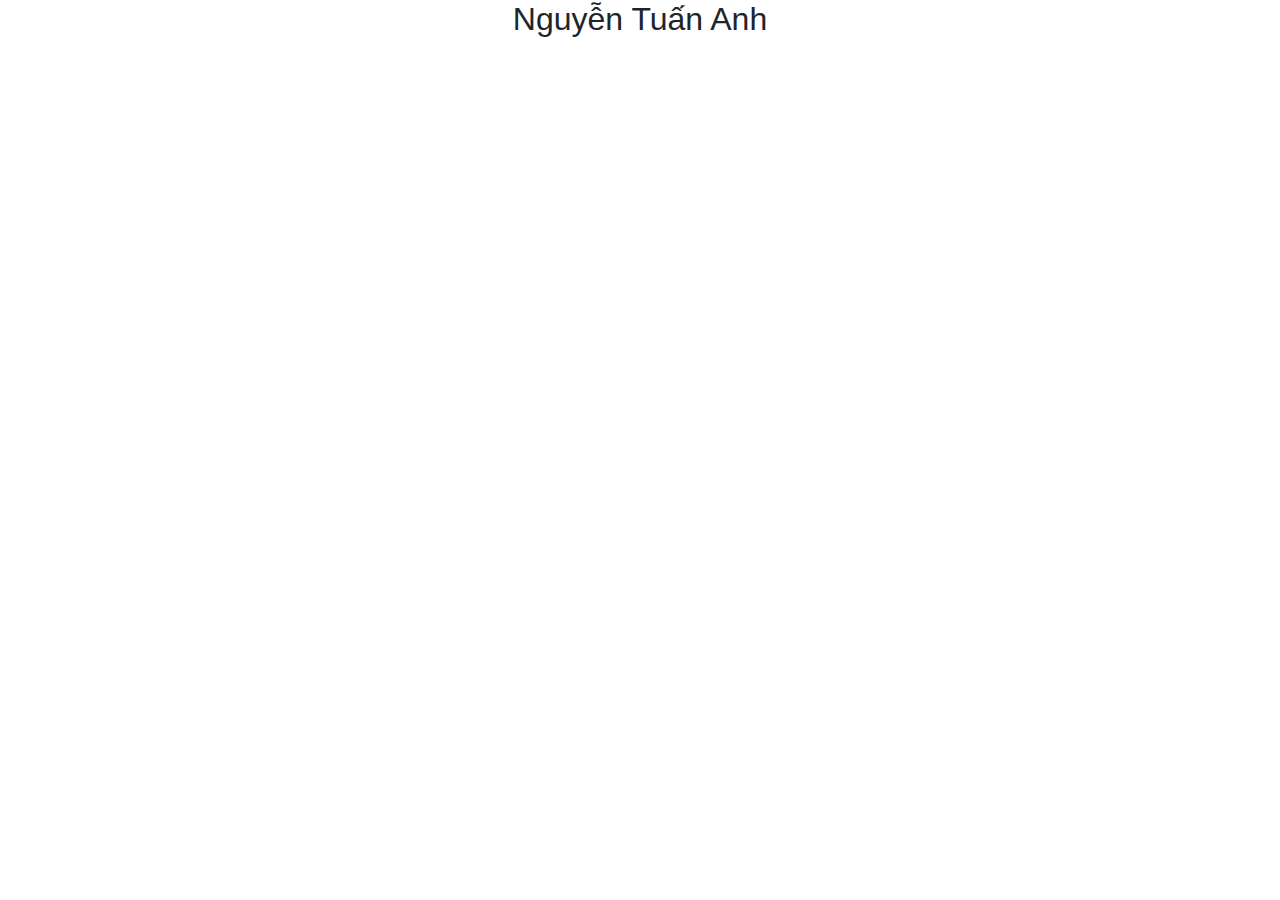
<file: index.html>
<!DOCTYPE html>
<html lang="vi">

<head>
    <title>Nguyễn Tuấn Anh</title>
    <meta http-equiv="Content-Type" content="text/html; charset=utf-8" />
    <meta http-equiv="X-UA-Compatible" content="IE=edge" />
    <meta name="viewport" content="width=device-width, initial-scale=1" />
    <!-- font-awesome icons -->
    <link href="css/font-awesome.css" rel="stylesheet">
    <link href="css/bootstrap.min.css" rel="stylesheet">
    <link href="css/style.css" rel="stylesheet">
    <!-- //font-awesome icons -->
    <!--Google Fonts-->
    <link href="https://fonts.googleapis.com/css2?family=Raleway:wght@400;500;600;700&display=swap" rel="stylesheet">
    <script type="text/javascript" src="js/jquery.min.js"></script>
</head>

<body>
    <div class="profile">
        <div class="wrap">
            <div class="heder" style="text-align:center;">
              <h2 style="display:block;">  Nguyễn Tuấn Anh</h2>
            </div>
            <div class="infor">

            </div>
        </div>
    </div>
</body>

</html>
</file>
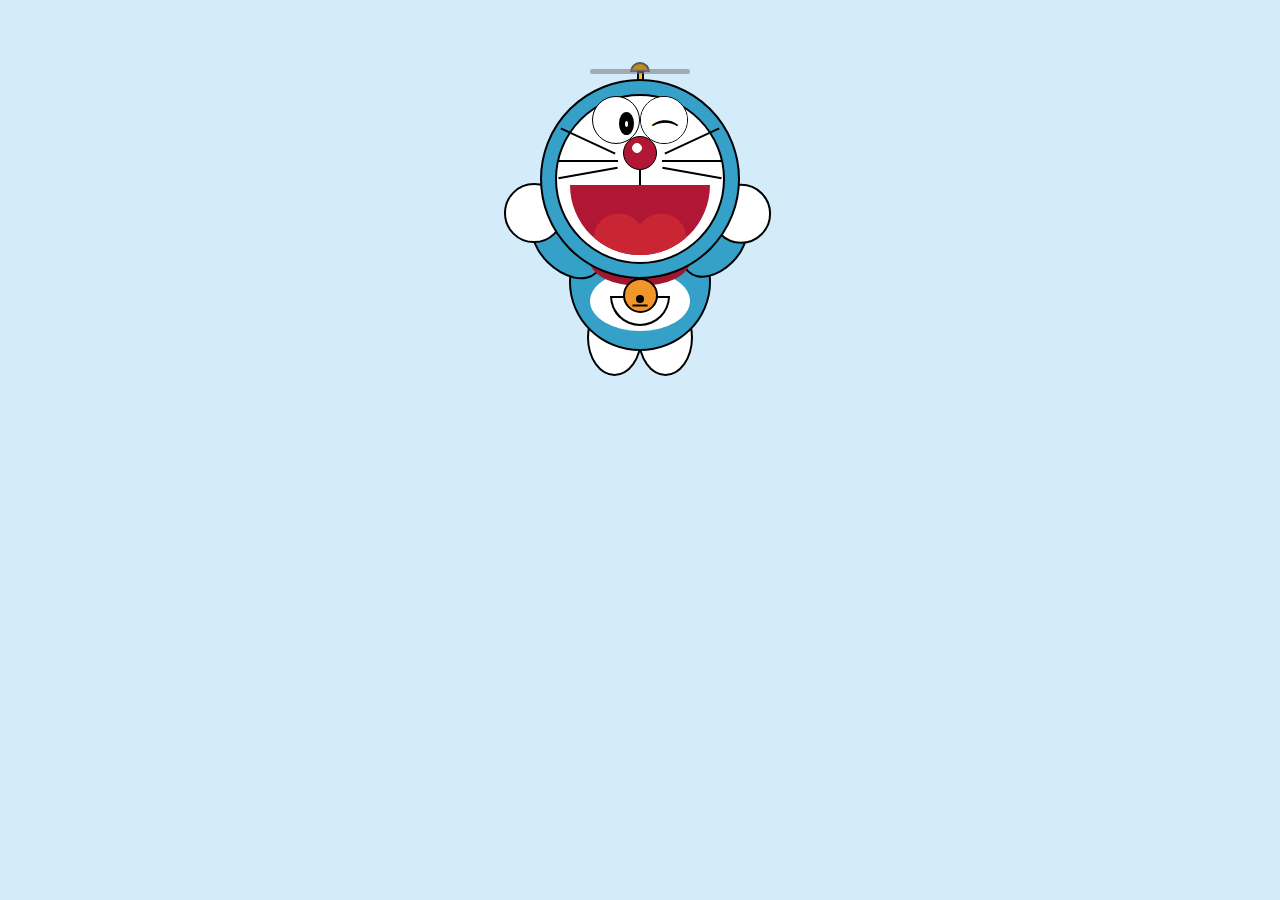
<file: doraemon/index.html>
<!DOCTYPE html>
<html>
    <head>
        <title>Doraemon</title>
        <link rel="stylesheet" href="./style.css">
    </head>
    <body>
        <h1></h1>
<div class="main">
 <div class="cajaovalo">
   <div class="ovalo"></div>
    <div class="semi-circulo">
     <div class="palo"></div>
   </div>
  </div>

   <div class="cabeza">
    
     <ul class="bigotes">
     <li><div class="b1"></div></li>
      <li><div class="b2"></div></li>
       <li><div class="b3"></div></li>
   </ul>

    <ul class="bigotes2">
     <li><div class="b1_"></div></li>
      <li><div class="b2_"></div></li>
       <li><div class="b3_"></div></li>
   </ul>

  
   
 
       <div class="circulo-dos">
        <ul class="_navegacion">
            <li><div class="pupila"><div class="iris1"></div></div></li>
            <li><div class="elemento"></div><div class="pupila2"><div class="iris2"></div></div></li>
        </ul>
        <div class="nariz">

            <div class="lunar"></div>
        </div>
        <div class="palonariz"></div>
         <div class="boca">
            <ul class="corazon"></ul>
          </div>
         </div>
       </div>


  
   <div class="huevo">
    <div class="bufanda"></div>
    <div class="campana">
        <div class="bolanegra"></div>
        <div class="palonegro"></div>
   </div>
    <div class="ovalocesta">
       <div class="cesta"></div>
    </div> 
    <ul class="_brazos">
  <li><div class="brazo1"><div class="mano1"></div></div></li>
  <li><div class="brazo2"><div class="mano1"></div></div></li>
</ul>
</div>

<ul class="_pie">
  <li><div class="pie1"></div></li>
  <li><div class="pie2"></div></li>
</ul>

</div>
    </body>
</html>
</file>
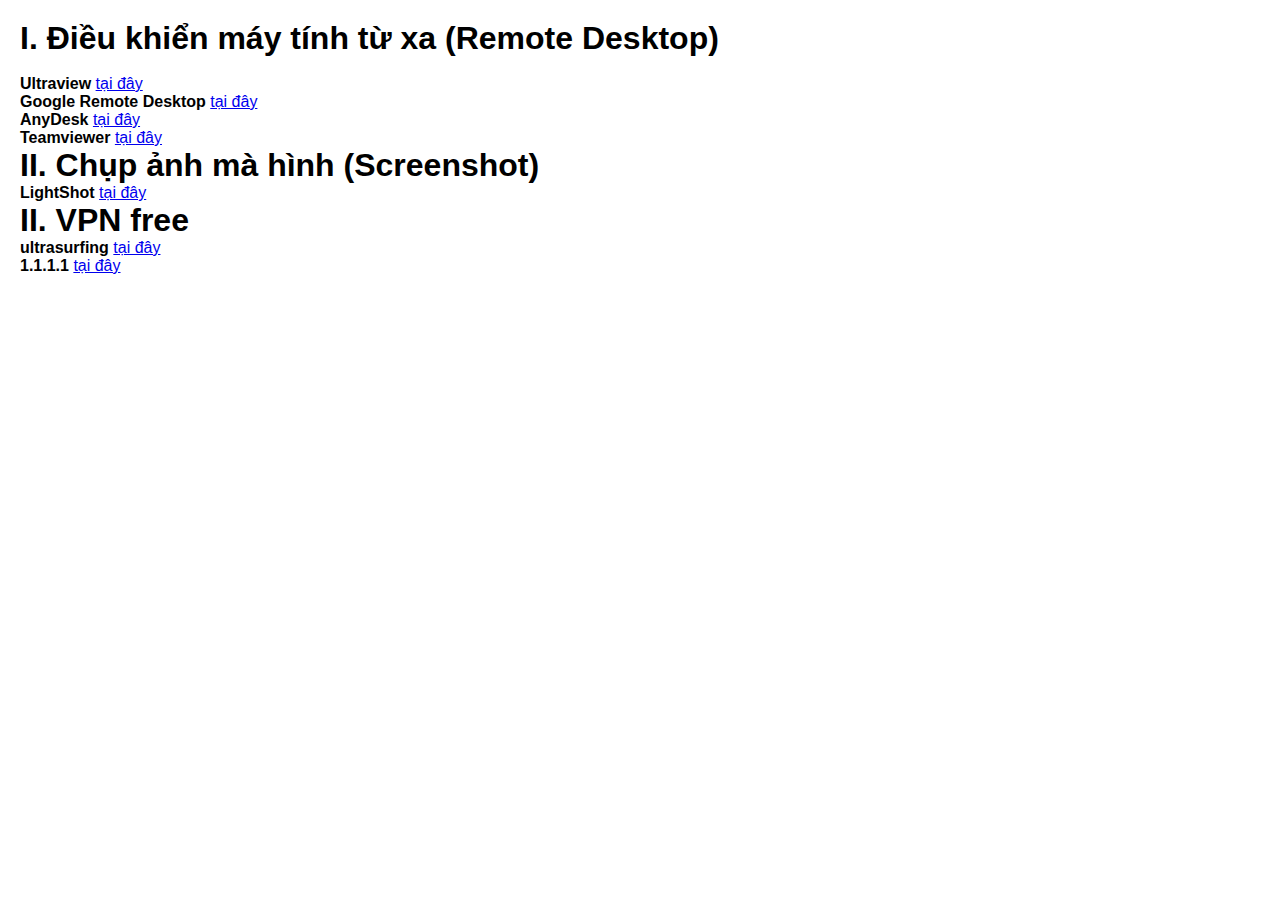
<file: ds-phan-mem.html>
<!DOCTYPE html>
<html lang="vi">

<head>
    <meta charset="UTF-8" />
    <meta name="viewport" content="width=device-width, initial-scale=1.0" />
    <title>Nguyễn Tuấn Anh</title>
    <link rel="stylesheet" href="css/style.css" />
    <script src="js/main.js"></script>
</head>

<body>
    <div data-include="layout/header.html"></div>
    <div id="content" class="content">
        <h1>I. Điều khiển máy tính từ xa (Remote Desktop)</h1><br>
        <b>Ultraview </b> <a href="https://www.ultraviewer.net/en/download.html" target="_blank">tại đây</a><br>
        <b>Google Remote Desktop </b> <a href="https://remotedesktop.google.com/" target="_blank">tại đây</a><br>
        <b>AnyDesk </b> <a href="https://anydesk.com/en" target="_blank">tại đây</a><br>
        <b>Teamviewer </b> <a href="https://www.teamviewer.com/" target="_blank">tại đây</a>
        <h1>II. Chụp ảnh mà hình (Screenshot)</h1>
        <b>LightShot </b> <a href="https://app.prntscr.com/en/index.html" target="_blank">tại đây</a>
        <h1>II. VPN free</h1>
        <b>ultrasurfing </b> <a href="https://ultrasurfing.com/" target="_blank">tại đây</a><br>
        <b>1.1.1.1 </b> <a href="https://one.one.one.one/" target="_blank">tại đây</a>
    </div>
</body>

</html>
</file>
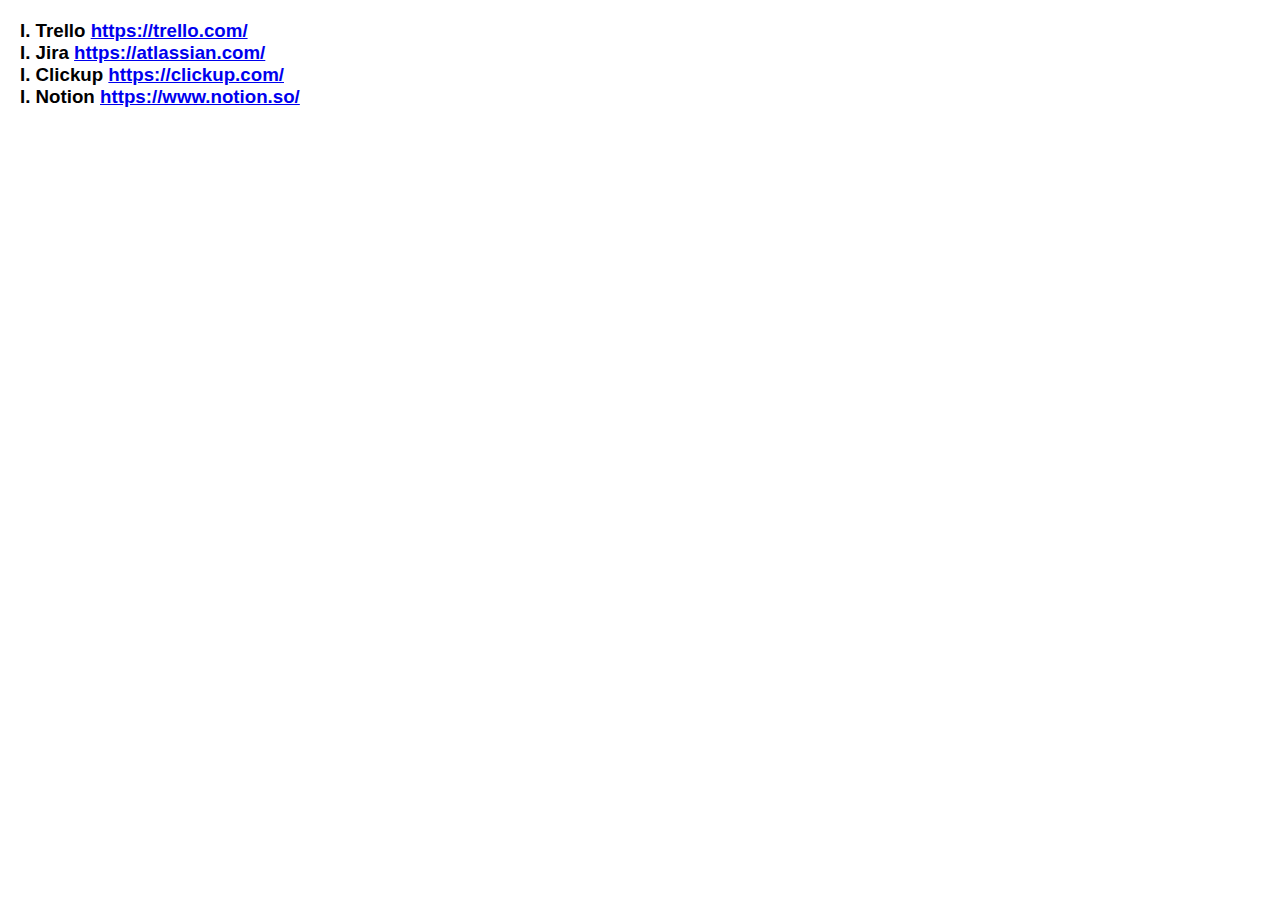
<file: ql-cv.html>
<!DOCTYPE html>
<html lang="vi">

<head>
    <meta charset="UTF-8" />
    <meta name="viewport" content="width=device-width, initial-scale=1.0" />
    <title>Nguyễn Tuấn Anh</title>
    <link rel="stylesheet" href="css/style.css" />
    <script src="js/main.js"></script>
</head>

<body>
    <div data-include="layout/header.html"></div>
    <div id="content" class="content">
        <h3>I. Trello <a href="https://trello.com/" target="_blank">https://trello.com/</a><br> </h3>
        <h3>I. Jira <a href="https://atlassian.com/" target="_blank">https://atlassian.com/</a><br> </h3>
        <h3>I. Clickup <a href="https://clickup.com/" target="_blank">https://clickup.com/</a><br> </h3>
        <h3>I. Notion <a href="https://www.notion.so/" target="_blank">https://www.notion.so/</a><br> </h3>

    </div>
    <div data-include="layout/footer.html"></div>
</body>

</html>
</file>
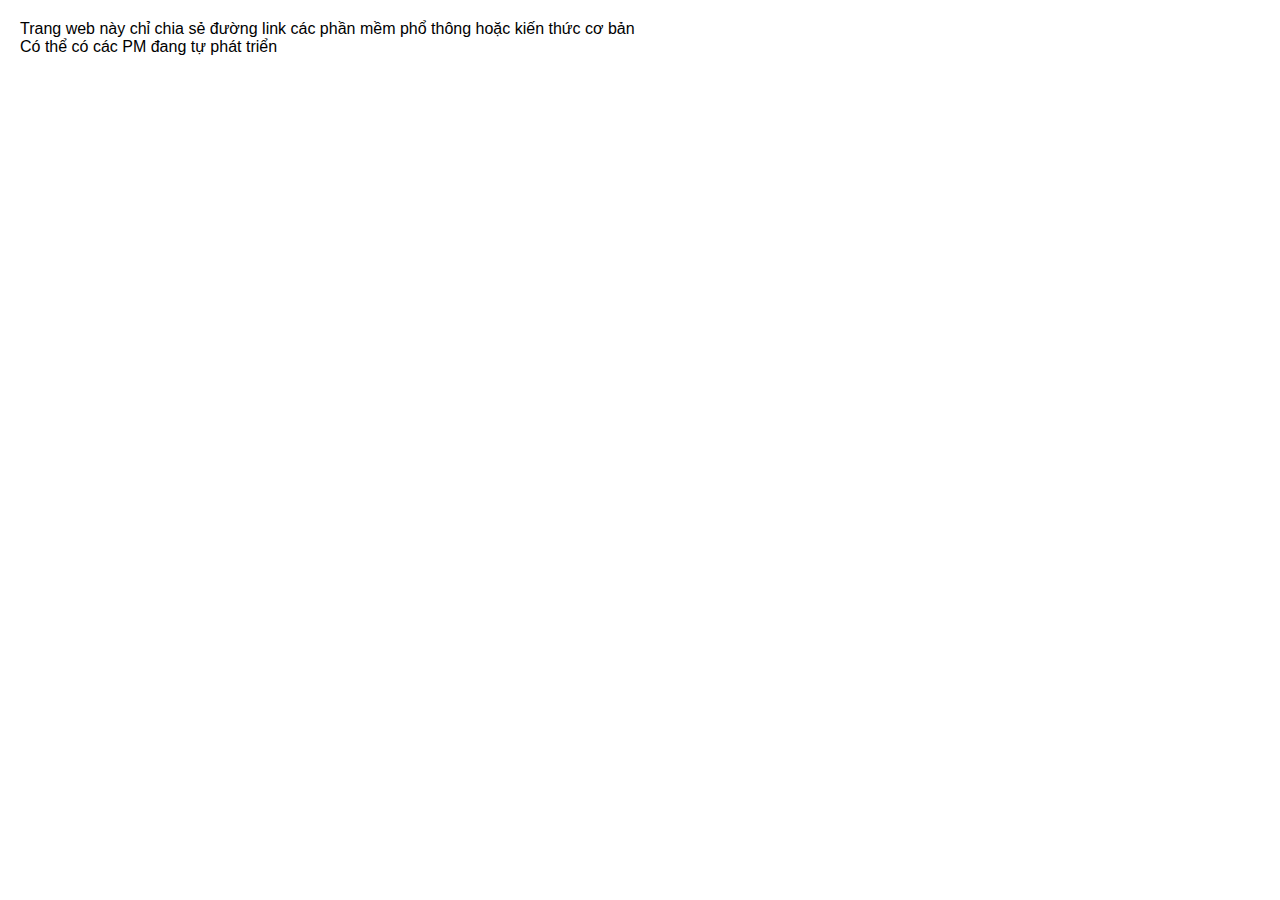
<file: thong-tin.html>
<!DOCTYPE html>
<html lang="vi">

<head>
    <meta charset="UTF-8" />
    <meta name="viewport" content="width=device-width, initial-scale=1.0" />
    <title>Nguyễn Tuấn Anh</title>
    <link rel="stylesheet" href="css/style.css" />
    <script src="js/main.js"></script>
</head>

<body>
    <div data-include="layout/header.html"></div>
    <div id="content" class="content">
        Trang web này chỉ chia sẻ đường link các phần mềm phổ thông hoặc kiến thức cơ bản<br>
        Có thể có các PM đang tự phát triển
    </div>
    <div data-include="layout/footer.html"></div>
</body>

</html>
</file>
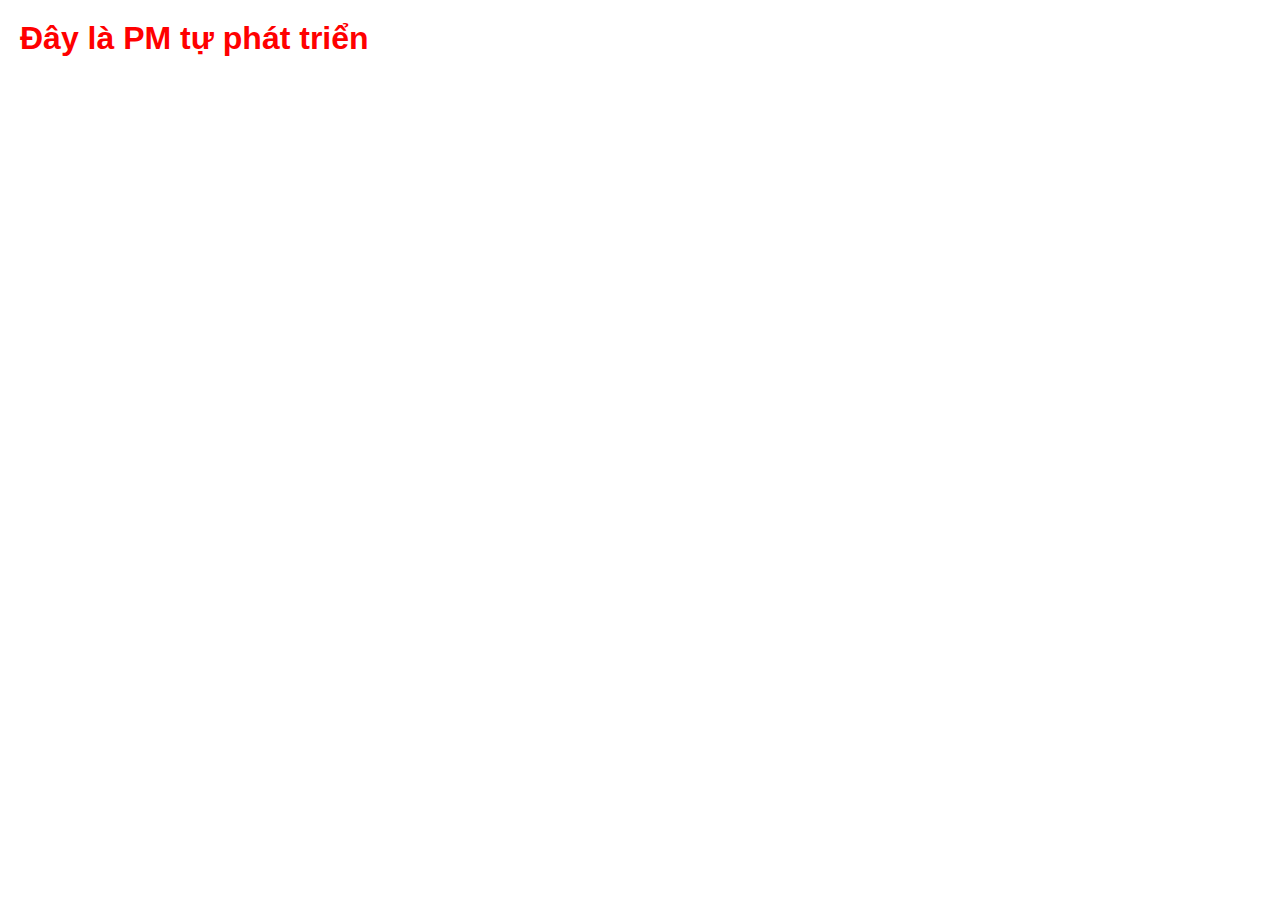
<file: tool.html>
<!DOCTYPE html>
<html lang="vi">

<head>
    <meta charset="UTF-8" />
    <meta name="viewport" content="width=device-width, initial-scale=1.0" />
    <title>Nguyễn Tuấn Anh</title>
    <link rel="stylesheet" href="css/style.css" />
    <script src="js/main.js"></script>
</head>

<body>
    <div data-include="layout/header.html"></div>
    <div id="content" class="content">
     <h1 style="color: red;">Đây là PM tự phát triển</h1>
    </div>
    <div data-include="layout/footer.html"></div>
</body>

</html>
</file>
<file: css/style.css>
* {
  margin: 0;
  padding: 0;
  box-sizing: border-box;
}

body {
  font-family: Arial, sans-serif;
}

nav {
  background-color: #333;
}

.menu {
  display: flex;
  list-style: none;
}

.menu li {
  position: relative;
}

.menu > li {
  flex-shrink: 0;
}

.menu a {
  display: block;
  padding: 15px 20px;
  color: #fff;
  text-decoration: none;
}

.menu li:hover > a {
  background-color: #444;
}

/* Submenu */
.submenu {
  position: absolute;
  top: 100%;
  left: 0;
  background: #444;
  min-width: 200px;
  display: none;
  list-style: none;
  z-index: 1000;
}

.submenu li a {
  padding: 10px 20px;
}

.menu li:hover > .submenu {
  display: block;
}

/* Submenu cấp 3 */
.submenu li {
  position: relative;
}

.submenu .submenu {
  top: 0;
  left: 100%;
}

/* Responsive */
@media (max-width: 768px) {
  .menu {
    flex-direction: column;
  }

  .menu li:hover > .submenu {
    display: none;
  }

  .menu li.active > .submenu {
    display: block;
  }

  .toggle-btn {
    display: block;
    background: #444;
    color: #fff;
    padding: 15px 20px;
    cursor: pointer;
  }
}

.toggle-btn {
  display: none;
}
.content{
  padding: 20px;
}
footer{
position: fixed;
  bottom: 0;
  left: 0;
  width: 100%;
  background: #333;
  color: white;
  text-align: center;
  padding: 30px;
}
</file>
<file: doraemon/style.css>
/* CSS */
* {
	margin: 0;
	padding: 0;
	box-sizing: border-box;
	list-style: none;
	text-decoration: none;
}

body {background: #D4ECF9}

.main {
  width: 600px;
  height: auto;
  /*background-color: red;*/
  position: relative;
  margin: 5% auto;
  -webkit-animation: volar 1s linear 2s infinite alternate; /* Safari 4.0 - 8.0 */
  animation: volar 1s linear 2s infinite alternate;
}

h1 {text-align: center;}

.cajaovalo {
	width: 100px;
	height: 5px;
	background: transparent;
	margin: 0 auto;
	position: relative;
	margin-bottom: 10px
}

/*corrocoptero*/
.ovalo {
width: 100px;
/*height: 30px;*/
height: 5px;
margin: 0 auto;
/*background: white;*/
background-color: gray;
-ms-border-radius: 5px;
-o-border-radius: 5px;
-moz-border-radius: 5px;
-webkit-border-radius: 5px;
border-radius: 5px;

/*-moz-border-radius: 100px / 30px;
-webkit-border-radius: 100px / 30px;
border-radius: 100px / 30px;*/
/*border: 2px solid black;*/
border: 2px solid gray;
z-index: 100;
opacity: 0.6; 
position: absolute;
top: 5px;


    -webkit-animation-name: rotar;
    -webkit-animation-duration: .1s;
    -webkit-animation-iteration-count: infinite;
    -webkit-animation-timing-function: linear;

    -moz-animation-name: rotar;
    -moz-animation-duration: .1s;
    -moz-animation-iteration-count: infinite;
    -moz-animation-timing-function: linear;

    -ms-animation-name: rotar;
    -ms-animation-duration: .1s;
    -ms-animation-iteration-count: infinite;
    -ms-animation-timing-function: linear;

    -o-animation-name: rotar;
    -o-animation-duration: .1s;
    -o-animation-iteration-count: infinite;
    -o-animation-timing-function: linear;

    animation-name: rotar;
    animation-duration: .1s;
    animation-iteration-count: infinite;
    animation-timing-function: linear;
}

@-webkit-keyframes rotar {
    from{-webkit-transform:rotate3D(0,1,0,0deg);}
    to{-webkit-transform:rotate3D(0,1,0,360deg);}
}

@-moz-keyframes rotar {
    from{-moz-transform:rotate3D(0,1,0,0deg);}
    to{-moz-transform:rotate3D(0,1,0,360deg);}
}

@-ms-keyframes rotar {
    from{-ms-transform:rotate3D(0,1,0,0deg);}
    to{-ms-transform:rotate3D(0,1,0,360deg);}
}

@-o-keyframes rotar {
    from{-o-transform:rotate3D(0,1,0,0deg);}
    to{-o-transform:rotate3D(0,1,0,360deg);}
}

@keyframes rotar {
    from{transform:rotate3D(0,1,0,0deg);}
    to{transform:rotate3D(0,1,0,360deg);}
}

.semi-circulo {
     width: 20px; 
     height: 10px; 
     display: block;
     border: 2px solid #555; 
     background: #BD8D22;
     -moz-border-radius: 100px 100px 0 0;
     -webkit-border-radius: 100px 100px 0 0;
     border-radius: 100px 100px 0 0;
    
     position: absolute; 
     right: 0;
     top: 0;
     left: 0;
     bottom: 0;
     margin: auto;
    z-index: 2;
 }

.palo {
	width: 7px;
	height: 30px;
  z-index: 1;
	background: #FCC136;
    position: relative;
    top: 7px;
	border: 2px solid black;
	margin: 0 auto;
}

.cabeza {
	width: 200px;
	height: 200px;
	border-radius: 50%;
	border: 2px solid black;
	margin: 0 auto;
	position: relative;
	background: #35A1C9;
  z-index: 100;
  overflow: hidden;
}

.circulo-dos {
	width: 170px;
	height: 170px;
	border-radius: 100%;
	background: white;
	border: 2px solid black;
  position: absolute; 
  right: 0;
  top: 0;
  left: 0;
  bottom: 0;
  margin: auto
}

.boca {
     width: 140px; 
     height: 70px; 
     -moz-border-radius: 140px 140px 0 0;
     -webkit-border-radius: 140px 140px 0 0;
     border-radius: 140px 140px 0 0;
     background: #B11635;
     overflow: hidden;
     margin: 0 auto;
     position: relative;
     top: -13px;
     -moz-transform: rotate(180deg);
     -webkit-transform: rotate(180deg);
     /*top: 50%;
     left: 50%;
     transform: translate(-50%, -50%);*/
}

.pupila {
    width: 23px;
    height: 15px;
    background: black;
    border-radius: 100%;
    -moz-transform: rotate(90deg);
    -webkit-transform: rotate(90deg);
    position: absolute;
    top: 20px;
    left: 58px;
}

.pupila2 {
    width: 23px;
    height: 15px;
    background: black;
    border-radius: 100%;
    -moz-transform: rotate(90deg);
    -webkit-transform: rotate(90deg);
    position: absolute;
    top: 20px;
    right: 58px;
}

._navegacion {
  margin: 0 auto;
}

._navegacion li {
  margin: 0 0;
  background: white;
  width: 48px;
  height: 48px;
  border-radius: 100%;
  border: 1px solid black;
  overflow: hidden;

}

.elemento {
  width: 48px;
  height: 48px;
  background-color: white;
  position: relative;
  overflow: hidden;
  /*animation: pulse .9s infinite;
  -webkit-animation: pulse .9s infinite;
  -moz-animation: pulse .9s infinite;
  -ms-animation: pulse .9s infinite;
  -o-animation: pulse .9s infinite;*/
   -webkit-animation-duration: 1s;
   -moz-animation-duration: 1s; 
   -ms-animation-duration: 1s; 
   -o-animation-duration: 1s; 
  /* Safari 4.0 - 8.0 */
  -webkit-animation-iteration-count: 3;
  -moz-animation-iteration-count: 3;
  -ms-animation-iteration-count: 3;
  -o-animation-iteration-count: 3;
  /* Safari 4.0 - 8.0 */
    -webkit-animation-name: pulse;
    -moz-animation-name: pulse;
    -ms-animation-name: pulse;
    -o-animation-name: pulse;
    animation-name: pulse;
    animation-duration: 1s;
    animation-iteration-count: 3;
  z-index: 100;
}

.elemento:after {
  content: "⌒";
  width: 48px;
  line-height: 2.5;
  font-size: 30px;
  color: #000;
  position: absolute;

  text-align: center;
  font-weight: bold;
}

@-webkit-keyframes pulse {
  to {
    bottom: 100px;
  }
  from {
    bottom: 0;
  }
}

@-ms-keyframes pulse {
  to {
    bottom: 100px;
  }
  from {
    bottom: 0;
  }
}

@-o-keyframes pulse {
  to {
    bottom: 100px;
  }
  from {
    bottom: 0;
  }
}

@-moz-keyframes pulse {
  to {
    bottom: 100px;
  }
  from {
    bottom: 0;
  }
}

@keyframes pulse {
  to {
    bottom: 100px;
  }
  from {
    bottom: 0;
  }
}

._navegacion li a {display: block;}

._navegacion a {
    height:100%;
    width: 100%;
    display: block;
}

._navegacion {
  display: flex;
  align-items: center;
  align-content: center;
  flex-direction: row;
/*justify-content: flex-end;*/
  justify-content: center;
  flex-wrap: wrap;
}

.nariz {
  background: #B11735;
  width: 34px;
  height: 34px;
  border-radius: 100%;
  border: 1px solid black;
  margin: 0 auto;
  position: relative;
  top: -8px;
}

.palonariz {
    width: 2px;
    height: 20px;
    margin: 0 auto;
    background-color: black;
    position: relative;
    top: -8px;
}

.lunar {
  width: 10px;
  height: 10px;
  border-radius: 100%;
  border: 1px solid #fff;
  position: absolute;
  background: white; 
  top: 6px;
  left: 8px;
}

.iris1 {
    width: 6px;
    height: 3px;
    background: white;
    border-radius: 100%;
    -moz-transform: rotate(180deg);
    -webkit-transform: rotate(180deg);
    position: absolute; 
    right: 0;
    top: 0;
    left: 0;
    bottom: 0;
    margin: auto
}

.iris2 {
    width: 6px;
    height: 3px;
    background: white;
    border-radius: 100%;
    -moz-transform: rotate(180deg);
    -webkit-transform: rotate(180deg);
    position: absolute; 
    right: 0;
    top: 0;
    left: 0;
    bottom: 0;
    margin: auto
}

.corazon {
    position: relative;
    width: 100px;
    height: 90px;
    margin: 0 auto;
 
    top: -50px;
    -webkit-transform: rotate(180deg);
    -ms-transform: rotate(180deg);
    -o-transform: rotate(180deg);
    transform: rotate(180deg);   
}

.corazon::before, .corazon::after {
    content: "";
    position: absolute;
    left: 50px;
    top:0;
    width: 50px;
    display: block;
    height: 80px;
    background: #CA2533;
    -webkit-border-radius: 50px 50px 0 0;       
    -moz-border-radius: 50px 50px 0 0;      
    -ms-border-radius: 50px 50px 0 0;       
    -o-border-radius: 50px 50px 0 0;        
    border-radius: 50px 50px 0 0; 


    -webkit-transform: rotate(-45deg);
    -ms-transform: rotate(-45deg);
    -o-transform: rotate(-45deg);
    transform: rotate(-45deg);   

    -webkit-transform-origin: 0 100%;
    -moz-transform-origin: 0 100%;
    -ms-transform-origin: 0 100%;
    -o-transform-origin: 0 100%;
    transform-origin: 0 100%;   
}

.corazon::after {
    left: 0;
    -webkit-transform: rotate(45deg);
    -ms-transform: rotate(45deg);
    -o-transform: rotate(45deg);
    transform: rotate(45deg);   

    -webkit-transform-origin: 100% 100%;
    -moz-transform-origin: 100% 100%;
    -ms-transform-origin: 100% 100%;
    -o-transform-origin: 100% 100%;
    transform-origin: 100% 100%;   
}

.huevo {
    width: 142px;
    height: 172px;
    background: #35A1C9;
    border: 2px solid black;
    -webkit-border-radius: 50% 50% 50% 50% / 60% 60% 40% 40%;
    -moz-border-radius: 50% 50% 50% 50% / 60% 60% 40% 40%;
    -ms-border-radius: 50% 50% 50% 50% / 60% 60% 40% 40%;
    -o-border-radius: 50% 50% 50% 50% / 60% 60% 40% 40%;
    border-radius: 50% 50% 50% 50% / 60% 60% 40% 40%;
    margin: 0 auto;
    position: relative;
    top: -100px;
    z-index: 2;
}

.ovalocesta {
    width: 100px;
    height: 60px;
    margin: 0 auto;
    background: white;
    -moz-border-radius: 100px / 60px;
    -webkit-border-radius: 100px / 60px;
    border-radius: 100px / 60px;
    position: relative;
    top: 40px;
}

.cesta {
     width: 60px; 
     height: 30px; 
     -moz-border-radius: 60px 60px 0 0;
     -webkit-border-radius: 60px 60px 0 0;
     border-radius: 60px 60px 0 0;
     background: white;
     border: 2px solid black;
     position: absolute; 
     right: 0;
     top: 0;
     left: 0;
     bottom: -20px;
     margin: auto;
     z-index: 2;
     -moz-transform: rotate(180deg);
     -webkit-transform: rotate(180deg);
}

.campana {
    width: 35px;
    height: 35px;
    border: 2px solid black;
    border-radius: 100%;
    background-color: #F19629;
    position: absolute; 
    right: 0;
    top: 0;
    left: 0;
    bottom: -60px;
    margin: auto;
    z-index: 3;
}

.bolanegra {
    width: 8px;
    height: 8px;
  
    border-radius: 100%;
    background-color:black;
    position: absolute; 
    right: 0;
    top: 8px;
    left: 0;
    bottom: 0;
    margin: auto;
}

.palonegro {
   width: 2px;
   height: 15px;
   background-color: black;
   margin: 0 auto;
   -moz-transform: rotate(180deg);
   -webkit-transform: rotate(90deg);
   position: relative;
   top: 18px;
}

.bufanda {
   width: 100px;
   height: 50px;
   margin: 0 auto;
   background:#A1172E;
   -moz-border-radius: 100px / 50px;
   -webkit-border-radius: 100px / 50px;
   border-radius: 100px / 50px; 
   position: relative;
   top: 55px;
   z-index: 2;
}

._pie {
  margin: 0 auto;
}

._pie li {
  margin: -2px;
}

._pie li a {display: block;}

._pie a {
    height:100%;
    width: 100%;
    display: block;
}

._pie {
  display: flex;
  align-items: center;
  align-content: center;
  flex-direction: row;
/*justify-content: flex-end;*/
  justify-content: center;
  flex-wrap: wrap;
  position: relative;
  bottom: 150px;
}


.pie1 {
   width: 55px;
   height: 77px;
   margin: 0 auto;
   background: white;
   -moz-border-radius: 55px / 77px;
   -webkit-border-radius: 55px / 77px;
   border-radius: 55px / 77px;
   border: 2px solid black; 
   -moz-transform: rotate(180deg);
   -webkit-transform: rotate(180deg);
}

.pie2 {
   width: 55px;
   height: 77px;
   margin: 0 auto;
   background: white;
   -moz-border-radius: 55px / 77px;
   -webkit-border-radius: 55px / 77px;
   border-radius: 55px / 77px;
   border: 2px solid black; 
   -moz-transform: rotate(180deg);
   -webkit-transform: rotate(180deg);
}

._brazos {
  margin: 0 auto;
}

._brazos li {
  margin: 0;
}

._brazos li a {display: block;}

._brazos a {
    height:100%;
    width: 100%;
    display: block;
}

._brazos {
  display: flex;
  align-items: center;
  align-content: center;
  flex-direction: row;
/*justify-content: flex-end;*/
  justify-content: center;
  flex-wrap: wrap;
}


.brazo1 {
   width: 55px;
   height: 85px;
   margin: 0 auto;
   background: #35A1C9;
   -moz-border-radius: 55px / 85px;
   -webkit-border-radius: 55px / 85px;
   border-radius: 55px / 85px;
   border: 2px solid black; 
   -moz-transform: rotate(-45deg);
   -webkit-transform: rotate(-45deg);
   position: relative;
   top: -90px;
   left: -46px;
}

.brazo2 {
   width: 55px;
   height: 77px;
   margin: 0 auto;
   background: #35A1C9;
    -moz-border-radius: 55px / 85px;
   -webkit-border-radius: 55px / 85px;
   border-radius: 55px / 85px;
   border: 2px solid black; 
   -moz-transform: rotate(45deg);
   -webkit-transform: rotate(45deg);
   position: relative;
   top: -90px;
   right: -46px;
}

.mano1 {
    width: 60px;
    height: 60px;
    border-radius: 100%;
    background-color: white;
    border: 2px solid black;

    position: absolute;
    right: -3px;
    top: -34px;
}

.mano2 {
    width: 60px;
    height: 60px;
    border-radius: 100%;
    background-color: white;
    border: 2px solid black;

    position: absolute;
    left: -3px;
    top: -34px;
}

.bigotes {
    z-index: 9999;
    position: relative;
    float: left;
    display: inline-block;
    top: 59px;
    left: 16px;

}

.b1 {
    width: 60px;
    height: 2px;
    background-color: black;
    margin: 0 auto;
     margin-bottom: 18px;
    -moz-transform: rotate(25deg);
   -webkit-transform: rotate(25deg);
}

.b2 {
    width: 60px;
    height: 2px;
    background-color: black;
    margin: 0 auto;
    margin-bottom: 10px;
}

.b3 {
    width: 60px;
    height: 2px;
    background-color: black;
    margin: 0 auto;
    -moz-transform: rotate(-10deg);
   -webkit-transform: rotate(-10deg);
}

.bigotes2 {
    z-index: 9999;
    position: relative;
    float: right;
    display: inline-block;
    top: 59px;
    right: 16px;

}

.b1_ {
    width: 60px;
    height: 2px;
    background-color: black;
    margin: 0 auto;
     margin-bottom: 18px;
    -moz-transform: rotate(-25deg);
   -webkit-transform: rotate(-25deg);
}

.b2_ {
    width: 60px;
    height: 2px;
    background-color: black;
    margin: 0 auto;
    margin-bottom: 10px;
}

.b3_ {
    width: 60px;
    height: 2px;
    background-color: black;
    margin: 0 auto;
    -moz-transform: rotate(10deg);
   -webkit-transform: rotate(10deg);
}

/* Safari 4.0 - 8.0 */
@-webkit-keyframes volar {
    0%   {top:0px;left:0px;}
    25%  {top:0px; left:100px;}
    50%  {top:100px; left:100px;}
    75%  {top:100px;left:0px;}
    100% {top:0px;left:0px;}
}
@-moz-keyframes volar {
    0%   {top:0px;left:0px;}
    25%  {top:0px; left:100px;}
    50%  {top:100px; left:100px;}
    75%  {top:100px;left:0px;}
    100% {top:0px;left:0px;}
}
@-ms-keyframes volar {
    0%   {top:0px;left:0px;}
    25%  {top:0px; left:100px;}
    50%  {top:100px; left:100px;}
    75%  {top:100px;left:0px;}
    100% {top:0px;left:0px;}
}
@-o-keyframes volar {
    0%   {top:0px;left:0px;}
    25%  {top:0px; left:100px;}
    50%  {top:100px; left:100px;}
    75%  {top:100px;left:0px;}
    100% {top:0px;left:0px;}
}

@keyframes volar{
    0%   {top:0px;}
    25%  {top:0px;}
    50%  {top:50px;}
    75%  {top:50px;}
    100% {top:0px;}
}
</file>
